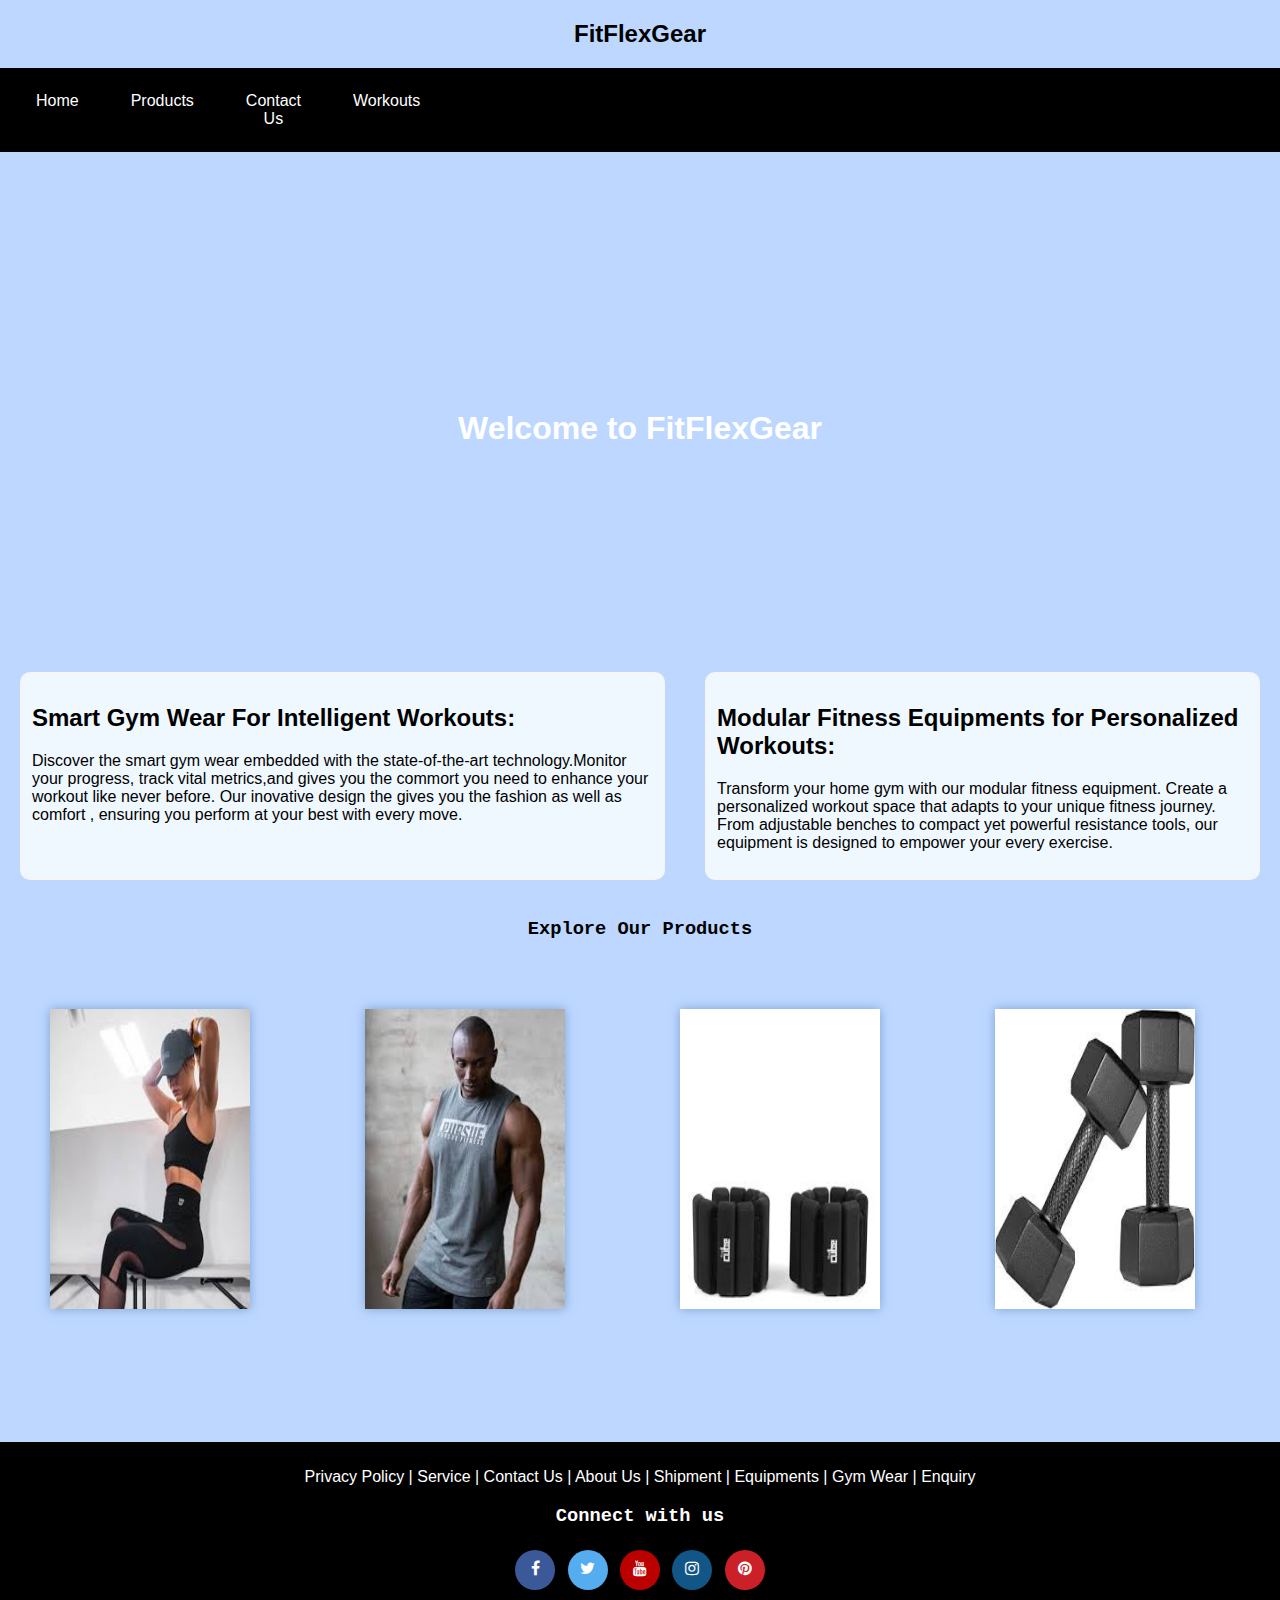
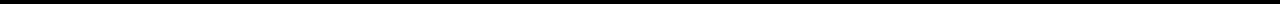
<file: index.html>
<!DOCTYPE html>
<html>
  <head>
    <meta charset="utf-8">
    <meta http-equiv="X-UA-Compatible" content="IE=edge">
    <title></title>
    <meta name="viewport" content="width=device-width, initial-scale=1">
    <link rel="stylesheet" href="web.css">
    <link rel="stylesheet" href="https://cdnjs.cloudflare.com/ajax/libs/font-awesome/4.7.0/css/font-awesome.min.css">
  </head>
<body>
    <header>
      <h2>FitFlexGear</h2>
    </header>

  <ul>
    <nav>
      <a href="index.html">Home</a>
      <a href="Products.html">Products</a>
      <a href="ContactUs.html">Contact Us</a>
      <a href="Workouts.html">Workouts</a>
      <button class="login-button" onclick="openForm()"><b>Login</b></button>
      <a href="sign-up.html">Sign In</a>
    </div>
  </nav>
  </ul>

  <div class="form-popup" id="myForm">
    <form class="form-container">
        <h2 align="center" color="white">Login Form</h2><br>
        <label for="username"><b>Username</b></label><br>
        <input type="text" id="username" placeholder="Username" name="username" required><br><br>
        <label for="password"><b>Password</b></label><br>
        <input type="password" id="password" placeholder="Password" name="password" required><br><br>
        <div class="button-container">
            <button class="my-button" type="submit" id="SignIn">Sign In</button><br>
            <button class="my-button" type="button" id="close" onclick="closeForm()">Cancel</button><br>
        </div>
    </form>
  </div>

  <banner id="banner">
    <div class="fade-in-image">
        <img src="banner2.jpg" />
        <img src="banner3.jpg" />
        <img src="banner.jpeg" />
    </div>
    <h2>Welcome to FitFlexGear</h2>
  </banner>

  
  <div class="container">
    <div class="text-box">
      <h2>Smart Gym Wear For Intelligent Workouts:</h2>
      <p>Discover the smart gym wear embedded with the state-of-the-art technology.Monitor your progress,
        track vital metrics,and gives you the commort you need to enhance your workout like never before.
        Our inovative design the gives you the fashion as well as comfort , ensuring you perform at your best with every move.</p>
    </div>

    <div class="text-box">
      <h2>Modular Fitness Equipments for Personalized Workouts:</h2>
      <p>Transform your home gym with our modular fitness equipment. Create a personalized workout space that adapts to your unique fitness journey. 
        From adjustable benches to compact yet powerful resistance tools, our equipment is designed to empower your every exercise.</p>
    </div>
  </div>

  <h3 align="center"> Explore Our Products</h3>
  <div class="row">
    <div class="column">
      <img src="women.jpeg" style="width:100%">
      <div class="overlay">
        <a href="Products.html#Women">Women Gym Wear</a>
      </div>
    </div>
    <div class="column">
      <img src="men.jpeg" style="width:100%">
      <div class="overlay">
        <a href="Products.html#Men">Men Gym Wear</a>
      </div>
    </div>
    <div class="column">
      <img src="asserioes.jpeg" style="width:100%">
      <div class="overlay">
        <a href="Products.html#Accessories">Accessories</a>
      </div>
    </div>
    <div class="column">
      <img src="dumbels.jpeg" style="width:100%">
      <div class="overlay">
        <a href="Products.html#Equipments">Equipments</a>
      </div>
    </div>
  </div>
  <br>

  

  <br>
  <footer>
    <p>Privacy Policy  |  Service  |   Contact Us  | About Us  |  Shipment   |    Equipments   |   Gym Wear  | Enquiry </p>
    <h3> Connect with us </h3>
    <a href="#" class="fa fa-facebook"></a>
    <a href="#" class="fa fa-twitter"></a>
    <a href="#" class="fa fa-youtube"></a>
    <a href="#" class="fa fa-instagram"></a>
    <a href="#" class="fa fa-pinterest"></a>
  </footer>
  <script src="home.js" async defer></script>
</body>
</html>
</file>
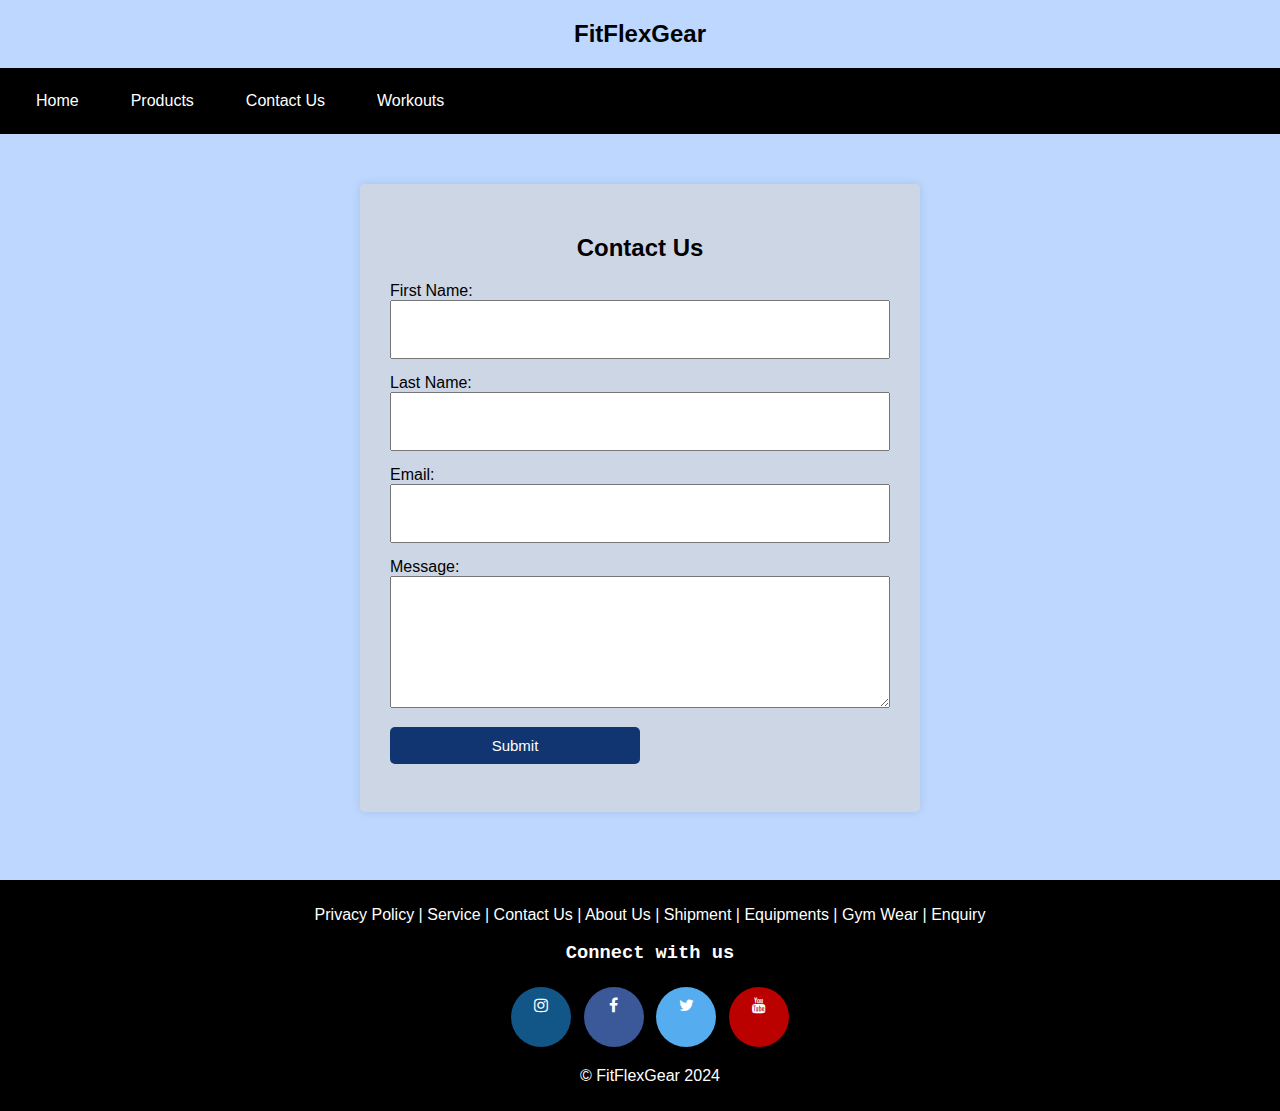
<file: ContactUs.html>
<!DOCTYPE html>
<html>
    <head>
        <meta charset="utf-8">
        <meta http-equiv="X-UA-Compatible" content="IE=edge">
        <title></title>
        <meta name="description" content="">
        <meta name="viewport" content="width=device-width, initial-scale=1">
        <link rel="stylesheet" href="contact.css">
        <link rel="stylesheet" href="https://cdnjs.cloudflare.com/ajax/libs/font-awesome/4.7.0/css/font-awesome.min.css">
    </head>
    <body>
        <header>
            <h2>FitFlexGear</h2>
          </header>
      
        <ul>
        <nav>
            <a href="index.html">Home</a>
            <a href="Products.html">Products</a>
            <a href="ContactUs.html">Contact Us</a>
            <a href="Workouts.html">Workouts</a>
        </nav>
        </ul>

        <form class="form-container" >
            <h2 align="center"> Contact Us</h2>
            <label for="fname">First Name:</label><br>
            <input type="text" id="fname" name="fname"><br>
            <label for="lname">Last Name:</label><br>
            <input type="text" id="lname" name="lname"><br>
            <label for="email">Email:</label><br>
            <input type="email" id="email" name="email"><br>
            <label for="message">Message:</label><br>
            <textarea id="message" name="message"></textarea><br>
            <div class="button-container">
                <button class="my-button" type="submit">Submit</button><br>
            </div>
        </form>
        

        <br>
        <footer>
            <p>Privacy Policy  |  Service  |   Contact Us  | About Us  |  Shipment   |    Equipments   |   Gym Wear  | Enquiry </p>
            <h3> Connect with us </h3>
            <a href="#" class="fa fa-instagram"></a>
            <a href="#" class="fa fa-facebook"></a>
            <a href="#" class="fa fa-twitter"></a>
            <a href="#" class="fa fa-youtube"></a>
            <p>&copy; FitFlexGear 2024</p> 
        </footer>
        
        <script src="" async defer></script>
    </body>
</html>
</file>
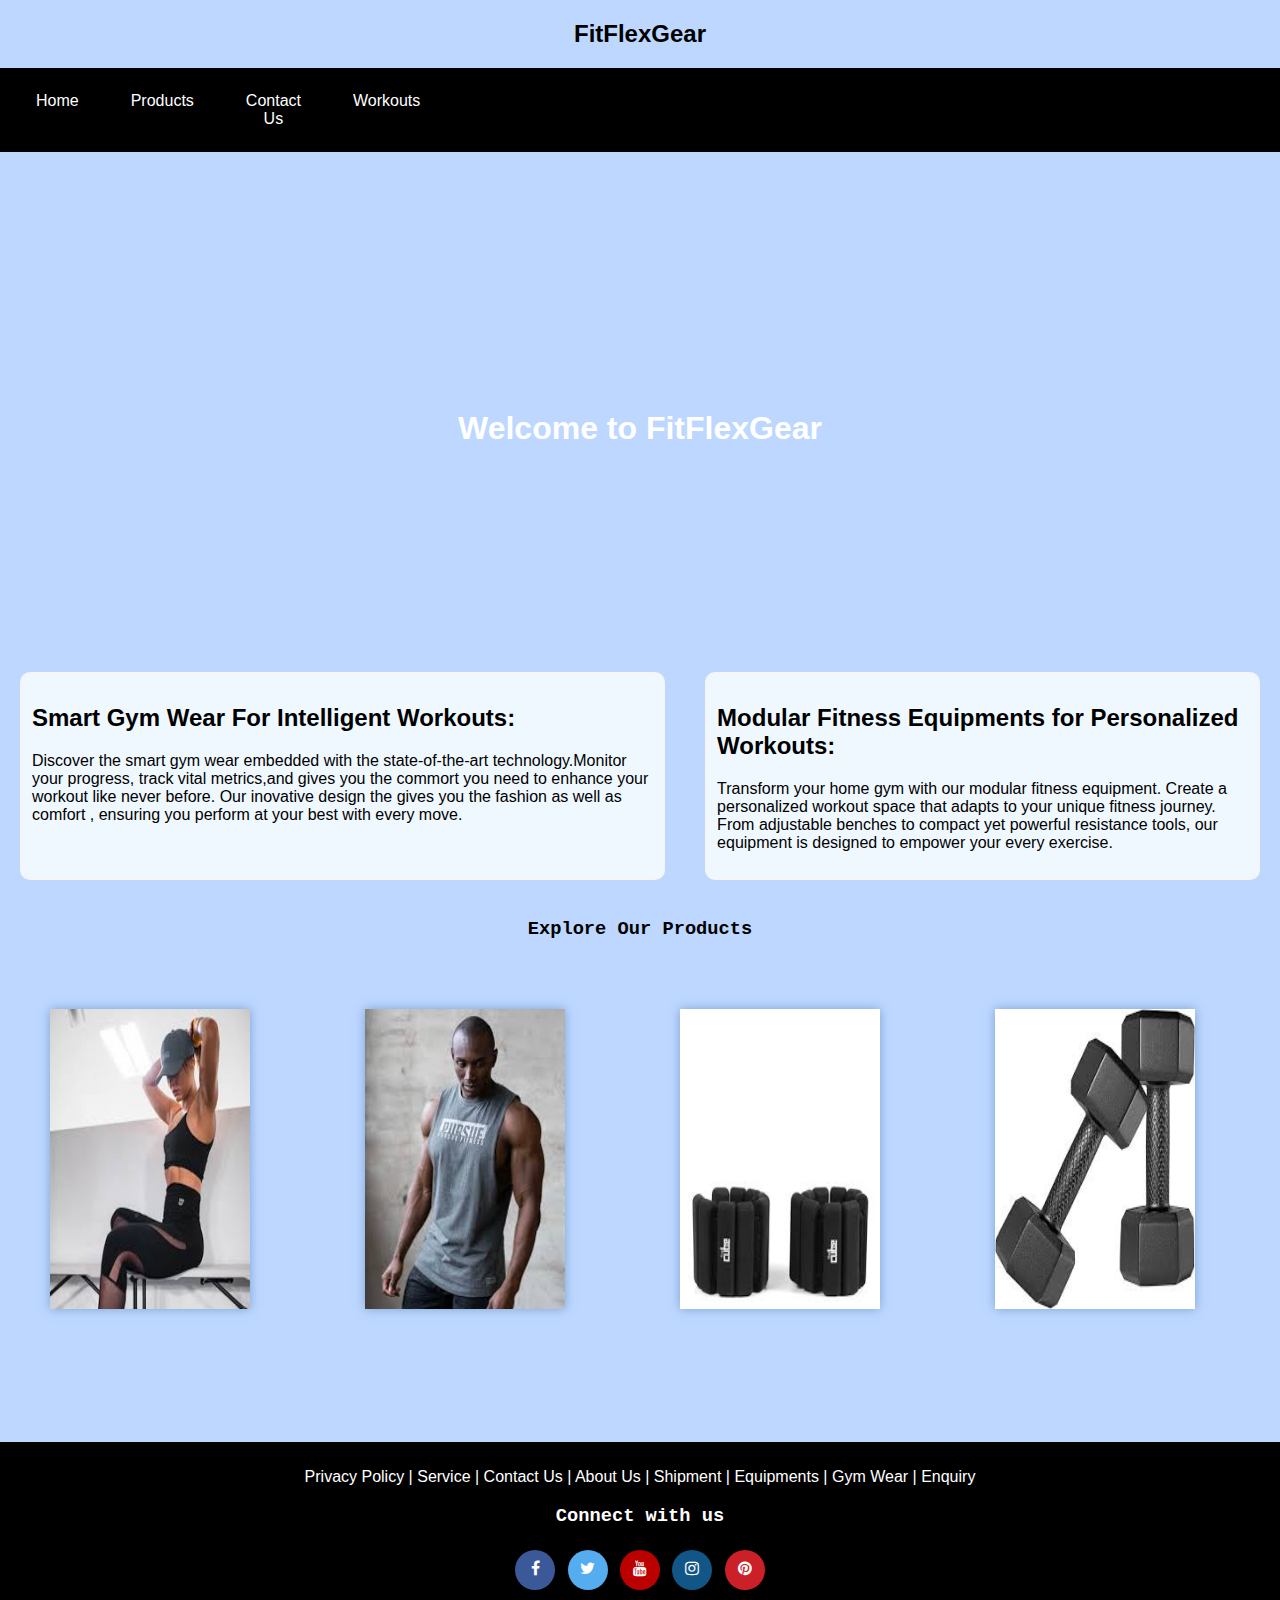
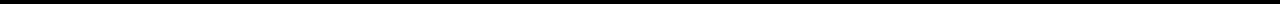
<file: HomePage.html>
<!DOCTYPE html>
<html>
  <head>
    <meta charset="utf-8">
    <meta http-equiv="X-UA-Compatible" content="IE=edge">
    <title></title>
    <meta name="viewport" content="width=device-width, initial-scale=1">
    <link rel="stylesheet" href="web.css">
    <link rel="stylesheet" href="https://cdnjs.cloudflare.com/ajax/libs/font-awesome/4.7.0/css/font-awesome.min.css">
  </head>
<body>
    <header>
      <h2>FitFlexGear</h2>
    </header>

  <ul>
    <nav>
      <a href="HomePage.html">Home</a>
      <a href="Products.html">Products</a>
      <a href="ContactUs.html">Contact Us</a>
      <a href="Workouts.html">Workouts</a>
      <button class="login-button" onclick="openForm()"><b>Login</b></button>
      <a href="sign-up.html">Sign In</a>
    </div>
  </nav>
  </ul>

  <div class="form-popup" id="myForm">
    <form class="form-container">
        <h2 align="center" color="white">Login Form</h2><br>
        <label for="username"><b>Username</b></label><br>
        <input type="text" id="username" placeholder="Username" name="username" required><br><br>
        <label for="password"><b>Password</b></label><br>
        <input type="password" id="password" placeholder="Password" name="password" required><br><br>
        <div class="button-container">
            <button class="my-button" type="submit" id="SignIn">Sign In</button><br>
            <button class="my-button" type="button" id="close" onclick="closeForm()">Cancel</button><br>
        </div>
    </form>
  </div>

  <banner id="banner">
    <div class="fade-in-image">
        <img src="banner2.jpg" />
        <img src="banner3.jpg" />
        <img src="banner.jpeg" />
    </div>
    <h2>Welcome to FitFlexGear</h2>
  </banner>

  
  <div class="container">
    <div class="text-box">
      <h2>Smart Gym Wear For Intelligent Workouts:</h2>
      <p>Discover the smart gym wear embedded with the state-of-the-art technology.Monitor your progress,
        track vital metrics,and gives you the commort you need to enhance your workout like never before.
        Our inovative design the gives you the fashion as well as comfort , ensuring you perform at your best with every move.</p>
    </div>

    <div class="text-box">
      <h2>Modular Fitness Equipments for Personalized Workouts:</h2>
      <p>Transform your home gym with our modular fitness equipment. Create a personalized workout space that adapts to your unique fitness journey. 
        From adjustable benches to compact yet powerful resistance tools, our equipment is designed to empower your every exercise.</p>
    </div>
  </div>

  <h3 align="center"> Explore Our Products</h3>
  <div class="row">
    <div class="column">
      <img src="women.jpeg" style="width:100%">
      <div class="overlay">
        <a href="Products.html#Women">Women Gym Wear</a>
      </div>
    </div>
    <div class="column">
      <img src="men.jpeg" style="width:100%">
      <div class="overlay">
        <a href="Products.html#Men">Men Gym Wear</a>
      </div>
    </div>
    <div class="column">
      <img src="asserioes.jpeg" style="width:100%">
      <div class="overlay">
        <a href="Products.html#Accessories">Accessories</a>
      </div>
    </div>
    <div class="column">
      <img src="dumbels.jpeg" style="width:100%">
      <div class="overlay">
        <a href="Products.html#Equipments">Equipments</a>
      </div>
    </div>
  </div>
  <br>

  

  <br>
  <footer>
    <p>Privacy Policy  |  Service  |   Contact Us  | About Us  |  Shipment   |    Equipments   |   Gym Wear  | Enquiry </p>
    <h3> Connect with us </h3>
    <a href="#" class="fa fa-facebook"></a>
    <a href="#" class="fa fa-twitter"></a>
    <a href="#" class="fa fa-youtube"></a>
    <a href="#" class="fa fa-instagram"></a>
    <a href="#" class="fa fa-pinterest"></a>
  </footer>
  <script src="home.js" async defer></script>
</body>
</html>
</file>
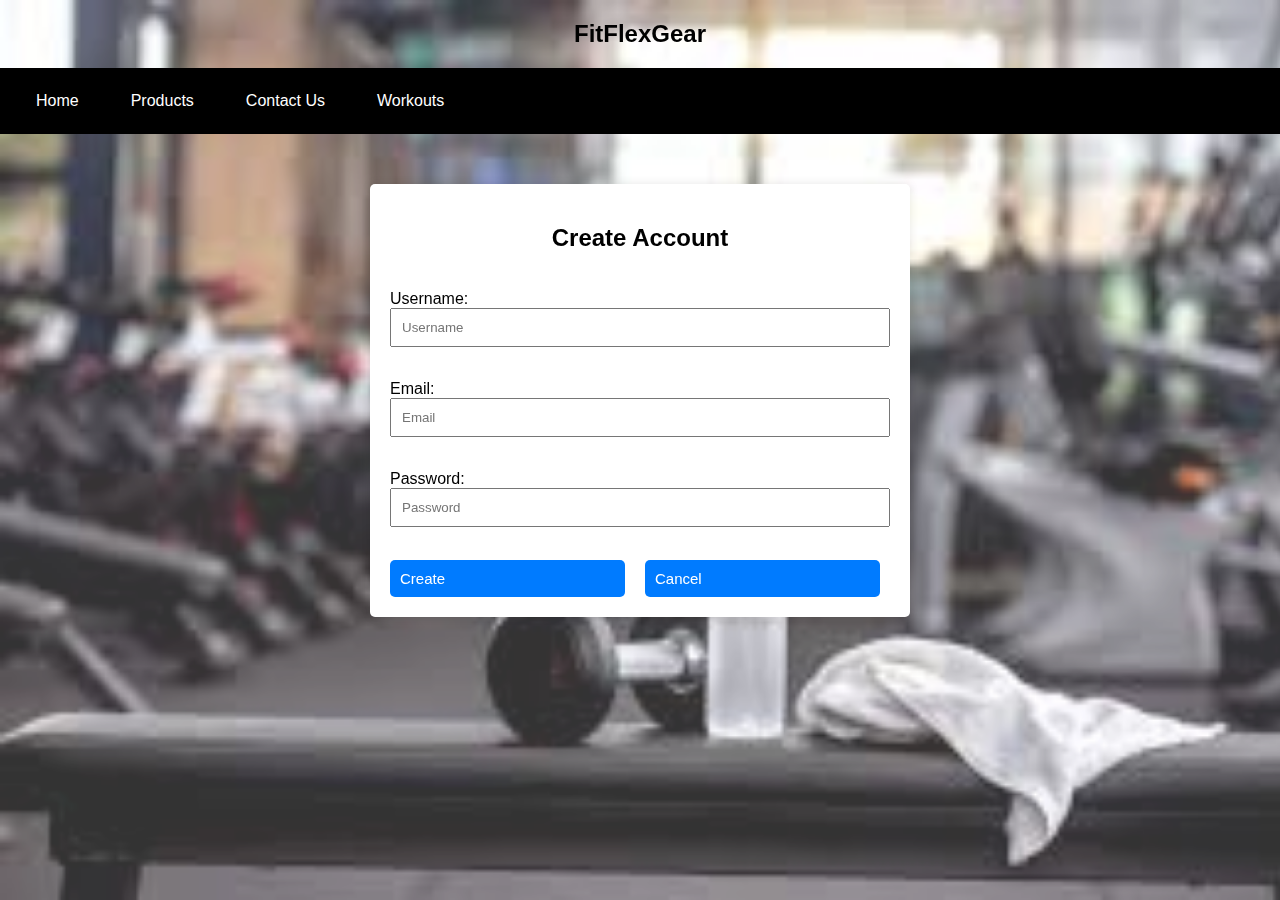
<file: sign-up.html>
<!DOCTYPE html>
<html lang="en">

<head>
    <meta charset="utf-8">
    <meta http-equiv="X-UA-Compatible" content="IE=edge">
    <meta name="viewport" content="width=device-width, initial-scale=1">
    <title>SignUp Form</title>
    <link rel="stylesheet" href="signUp.css">
</head>

<body>

    <header>
        <h2>FitFlexGear</h2>
      </header>

      <ul>
        <nav>
          <a href="HomePage.html">Home</a>
          <a href="Products.html">Products</a>
          <a href="ContactUs.html">Contact Us</a>
          <a href="Workouts.html">Workouts</a>
        </div>
      </nav>
      </ul>
      
    <div class="container">
        <form>
            <h2 align="center">Create Account</h2><br>
            <label for="username">Username:</label><br>
            <input type="text" id="username" placeholder="Username" name="username" required><br><br>
            <label for="email">Email:</label>
            <input type="email" id="email" placeholder="Email" name="email"><br><br>
            <label for="password">Password:</label><br>
            <input type="password" id="password" placeholder="Password" name="password" required><br><br>
            <div class="button-container">
                <button class="my-button" type="submit" id="Create">Create</button><br>
                <button class="my-button" type="button" id="cancel-button" onclick="window.location.href = 'HomePage.html'";>Cancel</button><br>
            </div>
        </form>
    </div>
</body>

</html>
</file>
<file: web.css>
body{
    font-family:'Lucida Grande', Geneva, Verdana, sans-serif;
    margin: 0;
    background-color: rgba(105, 163, 255, 0.438);
}

header {
    text-align: center;
}

h3{
    font-family: "Lucida Console", "Courier New", monospace;
}

/*Navigation Bar*/
ul {
    list-style-type: none;
    margin: 0;
    padding: 10px;
    overflow: hidden;
    background-color: black;
}
nav a {
    display: block;
    margin: 0 10px;
    color: white;
    text-align: center;
    padding: 14px 16px;
    text-decoration: none;
    transition: transform 0.4s ease-in-out;
}
nav {
    display: flex;
    float: left;
}
nav a:hover{
    background-color: #1c1b1b;
}
nav a:focus {
    transform: scale(1.2);
}

.login-button{
    background-color: white;
    padding: 20px;
    margin-left: 950px;
}

.login-button button{
    border: none;
    height: 20px;
    margin: 20px 10px;
    margin-bottom: 20px;
    text-align: center;
    width: 500px;
    padding: 10px 10px;
    text-decoration: none;
}

.login-button button:hover {
    background-color:black;
    transform: scale(1.2);
}

/*login form*/
.form-popup{
    display: none;
    position: fixed;
    width: 100%;
    height: 100%;
    right: 10px;
    z-index: 4;
    backdrop-filter: blur(25px); /* Adjust blur amount as needed */
    background-image: url("bg.jpeg");
    background-repeat: no-repeat;
    background-size: cover;
    opacity: 3;
}

.form-container {
    max-width: 500px;
    margin: 50px auto;
    padding: 30px;
    border-radius: 5px;
    box-shadow: 0 0 10px rgba(0, 0, 0, 0.1);
    background-color: rgba(215, 213, 213, 0.619)
}

.form-container input {
    width: 100%;
    padding: 10px;
    margin-bottom: 15px;
    box-sizing: border-box;
}

.button-container {
    display: flex;
    justify-content: center;
    gap: 20px;
}

.my-button {
    display: flex;
    width: 50%;
    padding: 10px;
    color: #fff;
    background-color: rgba(16, 52, 111, 0.996);
    border: none;
    border-radius: 5px;
    cursor: pointer;
    font-size: 15px;

}

.my-button:hover {
    background-color:#fff;
    color: rgba(16, 52, 111, 0.996);
}

/*Banner image */
banner {
    position: relative;
    width: 100%;
    max-height: 300px; /* Adjust the height as needed */
    overflow: hidden;
}

banner h2{
    position: absolute;
    top: 50%;
    left: 50%;
    text-align: center;
    transform: translate(-50%, -50%);
    font-size: 2em;
    color: #fff;
}

.fade-in-image {
    position: relative;
    height: 500px; /* adjust to your needs */
    width:auto;
    display: block;
}

.fade-in-image img {
    position: absolute;
    left: 0;
    top: 0;
    height: 500px;
    width: 100%;
    opacity: 0;
    animation: fade 5s infinite alternate;
}

.fade-in-image img:nth-child(1) {
    animation-delay: 0s;
}

  .fade-in-image img:nth-child(2) {
    animation-delay: 6s;
}


.fade-in-image img:nth-child(3) {
    animation-delay: 11s;
}

@keyframes fade {
    0% {opacity: 0;}
    100% {opacity: 1;}
}

/* Conatiner for text*/
.container{
    display: flex;
}

.text-box{
    padding: 10px;
    background-color: aliceblue;
    border: 2px solid whitesmoke;
    border-radius: 10px;
    margin: 20px;
}

/*imges*/

*{
    box-sizing: border-box;
}

.row{
    display: flex;
    padding: 10px;
}

.column{
    flex: 30%;
    padding: 20px;
    margin : 20px;
}

.column img{
    box-shadow: 0 0 10px rgb(123, 162, 210);
    left: 0;
    top: 0;
    height: 300px;
    max-width: 200px;
}


.overlay {
    position: relative; 
    bottom: 0; 
    background: rgb(0, 0, 0);
    background: rgba(0, 0, 0, 0.5); /* Black see-through */
    width: 200px;
    transition: .5s ease;
    opacity:0;
    color: white;
    padding: 10px;
    text-align: center;
  }

  .overlay a {
    color: #f1f1f1; 
    text-align: center;
    text-decoration: none;
    font-size: 20px;
}
  
  .column:hover .overlay {
    opacity: 1;
  }


/*Footer*/
  footer{
    background-color: black;
    color: white;
    padding: 10px;
    width: 100%;
    text-align: center;
  }
  
  .fa {
    display: inline-block;
    padding: 10px;
    font-size: 1000px;
    width: 40px;
    height: 40px;
    text-align: center;
    text-decoration: none;
    margin: 4px 4px;
    border-radius: 50%;
  }
  
  .fa:hover {
      opacity: 0.7;
  }
  
  .fa-facebook {
    background: #3B5998;
    color: white;
  }
  
  .fa-twitter {
    background: #55ACEE;
    color: white;
  }
  
  .fa-youtube {
    background: #bb0000;
    color: white;
  }
  
  .fa-instagram {
    background: #125688;
    color: white;
  }
  
  .fa-pinterest {
    background: #cb2027;
    color: white;
  }
</file>
<file: contact.css>
body{
    font-family:'Lucida Grande', Geneva, Verdana, sans-serif;
    margin: 0;
    background-color: rgba(105, 163, 255, 0.438);
}

header {
    text-align: center;
}

h3{
    font-family: "Lucida Console", "Courier New", monospace;
}

/*Navigation Bar*/
ul {
    list-style-type: none;
    margin: 0;
    padding: 10px;
    overflow: hidden;
    background-color: black;
}
nav a {
    display: block;
    margin: 0 10px;
    color: white;
    text-align: center;
    padding: 14px 16px;
    text-decoration: none;
    transition: transform 0.4s ease-in-out;
}
nav {
    display: flex;
    float: left;
}
nav a:hover{
    background-color: #1c1b1b;
}
nav a:focus {
    transform: scale(1.2);
}


.form-container {
  max-width: 500px;
  margin: 50px auto;
  padding: 30px;
  border-radius: 5px;
  box-shadow: 0 0 10px rgba(0, 0, 0, 0.1);
  background-color: rgba(215, 213, 213, 0.619)
}

.form-container input {
  width: 100%;
  padding: 20px;
  margin-bottom: 15px;
  box-sizing: border-box;
}

textarea {
  width: 100%;
  padding: 50px;
  margin-bottom: 15px;
  box-sizing: border-box;
}


button {
    display: flex;
    justify-content: center;
    gap: 20px;
}

button {
    display: flex;
    width: 50%;
    padding: 10px;
    color: #fff;
    background-color: rgba(16, 52, 111, 0.996);
    border: none;
    border-radius: 5px;
    cursor: pointer;
    font-size: 15px;

}

button:hover {
    background-color:#fff;
    color: rgba(16, 52, 111, 0.996);
}


/*Footer*/
footer{
  background-color: black;
  color: white;
  padding: 10px;
  width: 100%;
  text-align: center;
}

.fa {
  display: inline-block;
  padding: 10px;
  font-size: 1000px;
  width: 40px;
  height: 40px;
  text-align: center;
  text-decoration: none;
  margin: 4px 4px;
  border-radius: 50%;
}

.fa:hover {
    opacity: 0.7;
}

.fa-facebook {
  background: #3B5998;
  color: white;
}

.fa-twitter {
  background: #55ACEE;
  color: white;
}

.fa-youtube {
  background: #bb0000;
  color: white;
}

.fa-instagram {
  background: #125688;
  color: white;
}

.fa-pinterest {
  background: #cb2027;
  color: white;
}
</file>
<file: signUp.css>
body {
    font-family:'Lucida Sans', 'Lucida Grande', Geneva, Verdana, sans-serif;
    margin: 0;
}

body::before {
    content: '';
    position: fixed;
    top: 0;
    left: 0;
    width: 100%;
    height: 100%;
    background-image: url('bg.jpeg');
    background-repeat: no-repeat;
    background-size: cover;
    opacity: 0.8; /* Adjust the opacity of the background image */
    z-index: -1; /* Place the pseudo-element behind the content */
}

header {
    text-align: center;
}


/*Navigation Bar*/
ul {
    list-style-type: none;
    margin: 0;
    padding: 10px;
    overflow: hidden;
    background-color: black;
}
nav a {
    display: block;
    margin: 0 10px;
    color: white;
    text-align: center;
    padding: 14px 16px;
    text-decoration: none;
    transition: transform 0.4s ease-in-out;
}
nav {
    display: flex;
    float: left;
}
nav a:hover{
    background-color: #1c1b1b;
}
nav a:focus {
    transform: scale(1.2);
}

.login-button{
    background-color: white;
    padding: 20px;
    margin-left: 950px;
}

.login-button button{
    border: none;
    height: 20px;
    margin: 20px 10px;
    margin-bottom: 20px;
    text-align: center;
    width: 500px;
    padding: 10px 10px;
    text-decoration: none;
}

.login-button button:hover {
    background-color:black;
    transform: scale(1.2);
}

/*login form*/
.form-popup{
    display: none;
    position: fixed;
    width: 100%;
    height: 100%;
    right: 10px;
    z-index: 4;
    backdrop-filter: blur(25px); /* Adjust blur amount as needed */
    background-image: url("bg.jpeg");
    background-repeat: no-repeat;
    background-size: cover;
    opacity: 3;
}

.form-container {
    max-width: 500px;
    margin: 50px auto;
    padding: 30px;
    border-radius: 5px;
    box-shadow: 0 0 10px rgba(0, 0, 0, 0.1);
    background-color: rgba(215, 213, 213, 0.619)
}

.form-container input {
    width: 100%;
    padding: 10px;
    margin-bottom: 15px;
    box-sizing: border-box;
}

.button-container {
    display: flex;
    justify-content: center;
    gap: 20px;
}

.my-button {
    display: flex;
    width: 50%;
    padding: 10px;
    color: #fff;
    background-color: rgba(16, 52, 111, 0.996);
    border: none;
    border-radius: 5px;
    cursor: pointer;
    font-size: 15px;

}

.my-button:hover {
    background-color:#fff;
    color: rgba(16, 52, 111, 0.996);
}

.container {
    max-width: 500px;
    margin: 50px auto;
    padding: 20px;
    background-color: #fff;
    border-radius: 5px;
    box-shadow: 0 0 10px rgba(0, 0, 0, 0.1);
}

input {
    width: 100%;
    padding: 10px;
    margin-bottom: 15px;
    box-sizing: border-box;
}

.button-container {
    display: flex;
    justify-content: center;
    gap: 10px;
}

.my-button {
    display: flex;
    width: 50%;
    padding: 10px;
    background-color: #007bff;
    color: #fff;
    border: none;
    border-radius: 5px;
    cursor: pointer;
    font-size: 15px;
}

.my-button:hover{
    background-color: white;
    color: blue
}

a {
    color: aliceblue;
    margin: 0 10px;
    text-align: center;
    text-decoration: none;
}
</file>
